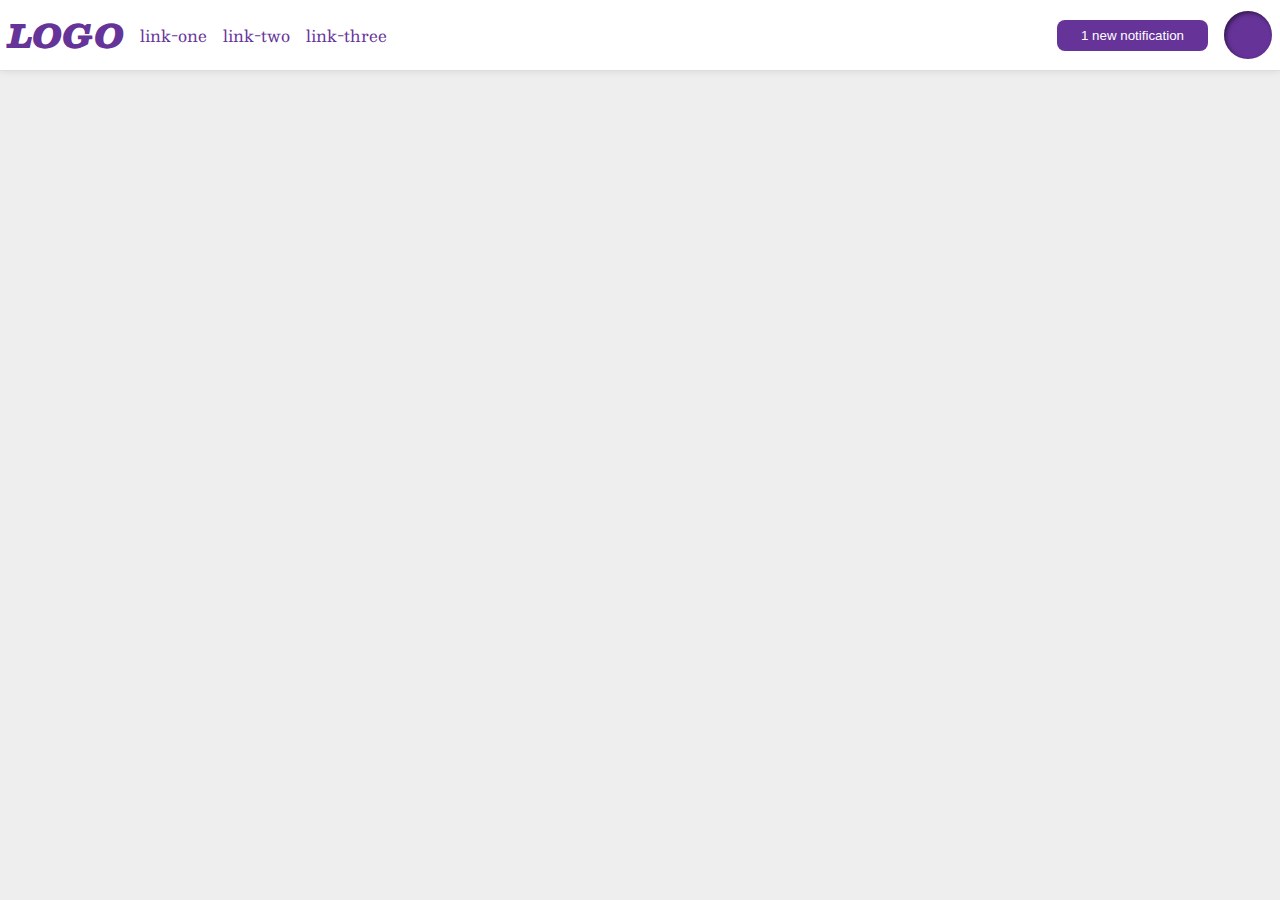
<file: flex/03-flex-header-2/index.html>
<!DOCTYPE html>
<html lang="en">
  <head>
    <meta charset="UTF-8">
    <meta http-equiv="X-UA-Compatible" content="IE=edge">
    <meta name="viewport" content="width=device-width, initial-scale=1.0">
    <title>Flex Header 2</title>
    <link rel="stylesheet" href="style.css">
  </head>
  <body>
    <div class="header">
      <div class="left">
        <div class="logo">
          LOGO
        </div>
        <ul class="links">
          <li><a href="https://google.com">link-one</a></li>
          <li><a href="https://google.com">link-two</a></li>
          <li><a href="https://google.com">link-three</a></li>
        </ul>
      </div>
      <div class="right">
        <button class="notifications">
          1 new notification
        </button>
        <div class="profile-image"></div>
      </div>
    </div>
  </body>
</html>
</file>
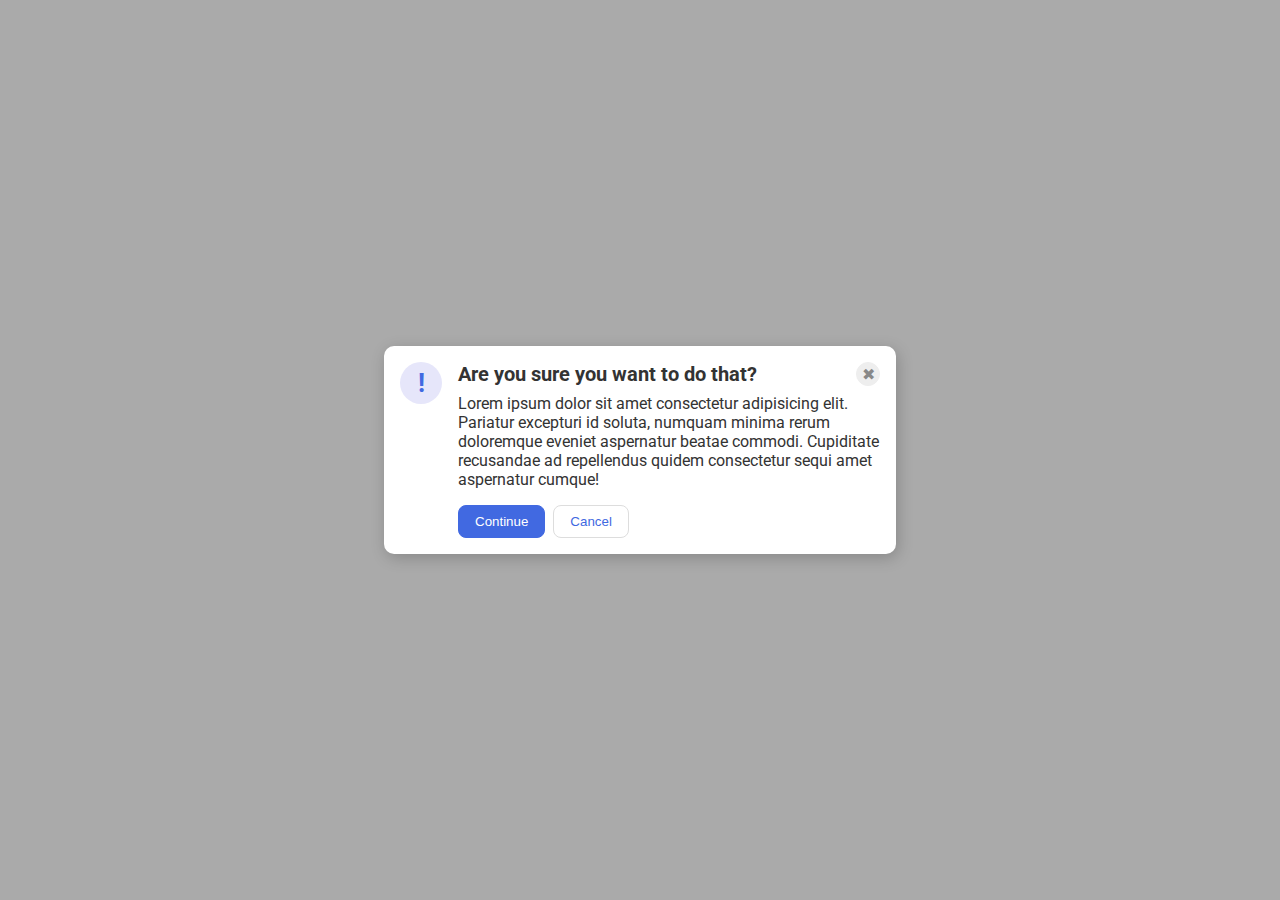
<file: flex/05-flex-modal/index.html>
<!DOCTYPE html>
<html lang="en">
  <head>
    <meta charset="UTF-8">
    <meta http-equiv="X-UA-Compatible" content="IE=edge">
    <meta name="viewport" content="width=device-width, initial-scale=1.0">
    <link rel="stylesheet" href="style.css">
    <title>Modal</title>
  </head>
  <body>
    <div class="modal">
      <div class="icon">!</div>
      <div class="text-content">
        <div class="top-elements">
          <div class="header">Are you sure you want to do that?</div>
          <button class="close-button">✖</button>
        </div>
        <div class="text">Lorem ipsum dolor sit amet consectetur adipisicing elit. Pariatur excepturi id soluta, numquam minima rerum doloremque eveniet aspernatur beatae commodi. Cupiditate recusandae ad repellendus quidem consectetur sequi amet aspernatur cumque!</div>
        <div class="buttons">
          <button class="continue">Continue</button>
          <button class="cancel">Cancel</button>
        </div>
      </div>
    </div>
  </body>
</html>
</file>
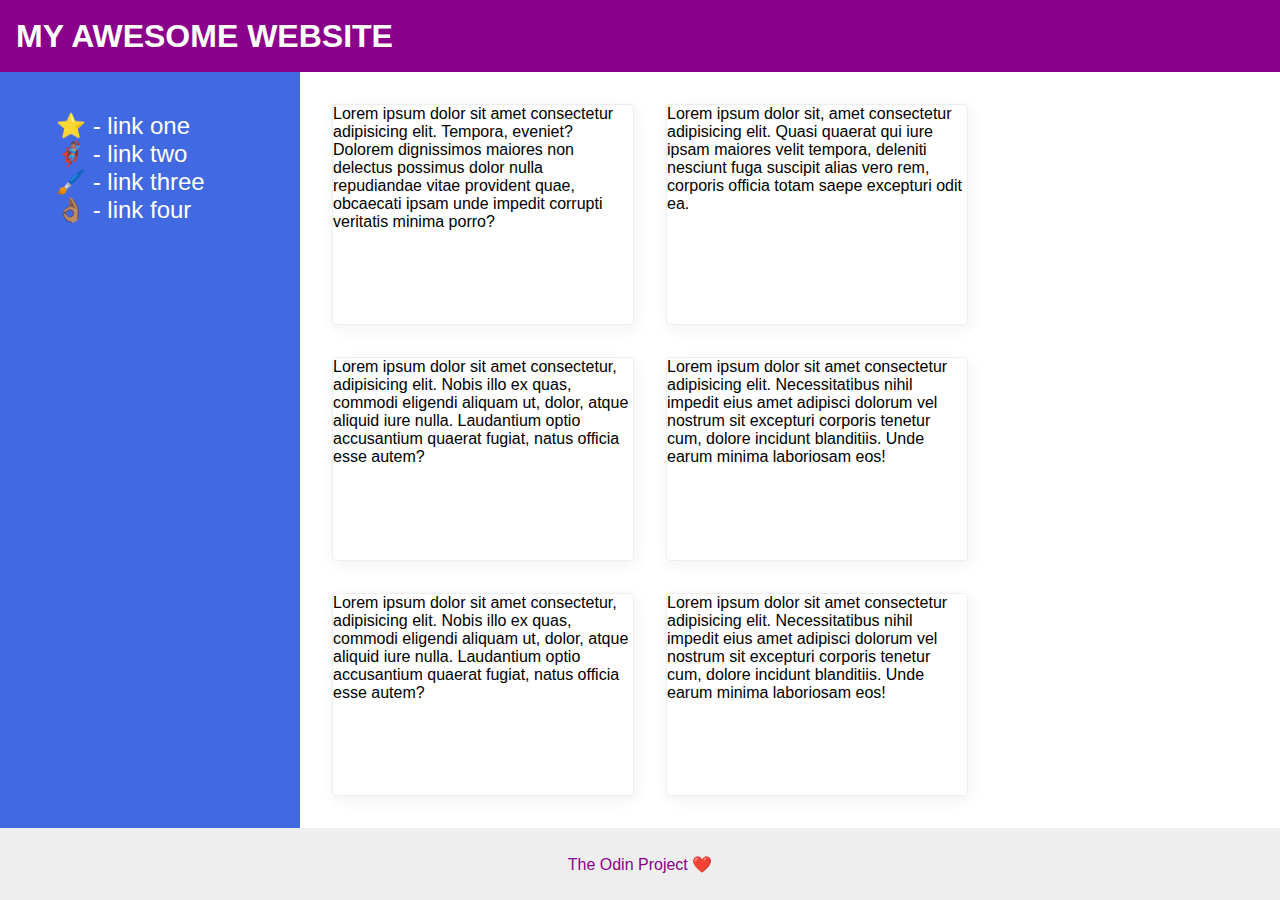
<file: flex/07-flex-layout-2/index.html>
<!DOCTYPE html>
<html lang="en">
  <head>
    <meta charset="UTF-8">
    <meta http-equiv="X-UA-Compatible" content="IE=edge">
    <meta name="viewport" content="width=device-width, initial-scale=1.0">
    <title>The Holy Grail</title>
    <link rel="stylesheet" href="style.css">
  </head>
  <body>
    <div class="header">
      MY AWESOME WEBSITE
    </div>
      
    <div class="container">
      <div class="sidebar">
        <ul>
          <li><a href="#">⭐ - link one</a></li>
          <li><a href="#">🦸🏽‍♂️ - link two</a></li>
          <li><a href="#">🖌️ - link three</a></li>
          <li><a href="#">👌🏽 - link four</a></li>
        </ul>
      </div>

      <div class="cards">
        <div class="card">Lorem ipsum dolor sit amet consectetur adipisicing elit. Tempora, eveniet? Dolorem dignissimos maiores non delectus possimus dolor nulla repudiandae vitae provident quae, obcaecati ipsam unde impedit corrupti veritatis minima porro?</div>
        <div class="card">Lorem ipsum dolor sit, amet consectetur adipisicing elit. Quasi quaerat qui iure ipsam maiores velit tempora, deleniti nesciunt fuga suscipit alias vero rem, corporis officia totam saepe excepturi odit ea.</div>
        <div class="card">Lorem ipsum dolor sit amet consectetur, adipisicing elit. Nobis illo ex quas, commodi eligendi aliquam ut, dolor, atque aliquid iure nulla. Laudantium optio accusantium quaerat fugiat, natus officia esse autem?</div>
        <div class="card">Lorem ipsum dolor sit amet consectetur adipisicing elit. Necessitatibus nihil impedit eius amet adipisci dolorum vel nostrum sit excepturi corporis tenetur cum, dolore incidunt blanditiis. Unde earum minima laboriosam eos!</div>
        <div class="card">Lorem ipsum dolor sit amet consectetur, adipisicing elit. Nobis illo ex quas, commodi eligendi aliquam ut, dolor, atque aliquid iure nulla. Laudantium optio accusantium quaerat fugiat, natus officia esse autem?</div>
        <div class="card">Lorem ipsum dolor sit amet consectetur adipisicing elit. Necessitatibus nihil impedit eius amet adipisci dolorum vel nostrum sit excepturi corporis tenetur cum, dolore incidunt blanditiis. Unde earum minima laboriosam eos!</div>
      </div>
    </div>

    <div class="footer">
      The Odin Project ❤️
    </div>
  </body>
</html>
</file>
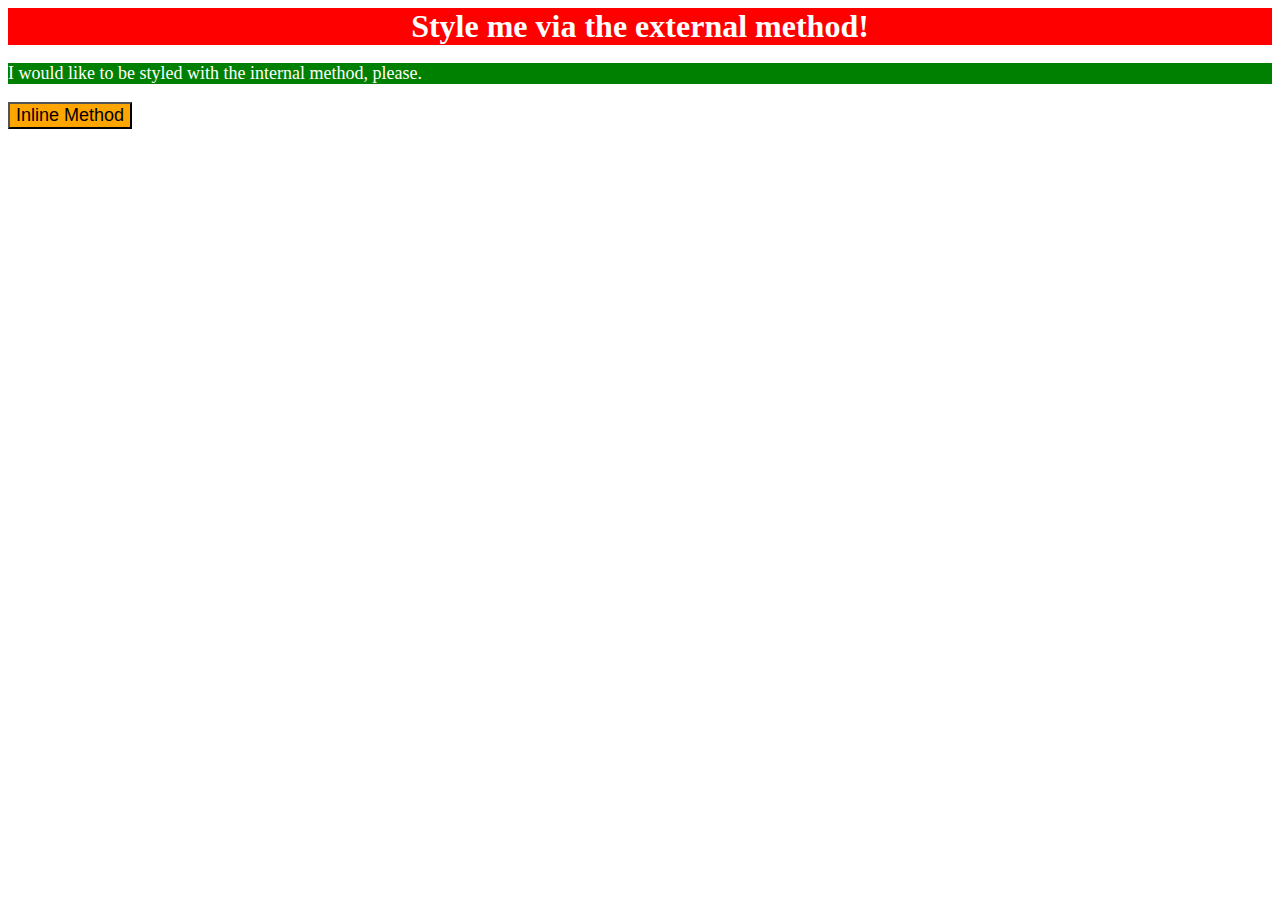
<file: foundations/01-css-methods/index.html>
<!DOCTYPE html>
<html lang="en">
  <head>
    <meta charset="UTF-8">
    <meta http-equiv="X-UA-Compatible" content="IE=edge">
    <meta name="viewport" content="width=device-width, initial-scale=1.0">
    <link rel="stylesheet" href="styles.css">
    <style>
      p {
        background-color: green;
        color: white;
        font-size: 18px;
      }
    </style>
    <title>Methods for Adding CSS</title>
  </head>
  <body>
    <div>Style me via the external method!</div>
    <p>I would like to be styled with the internal method, please.</p>
    <button style="background-color: orange; font-size: 18px;">Inline Method</button>
  </body>
</html>
</file>
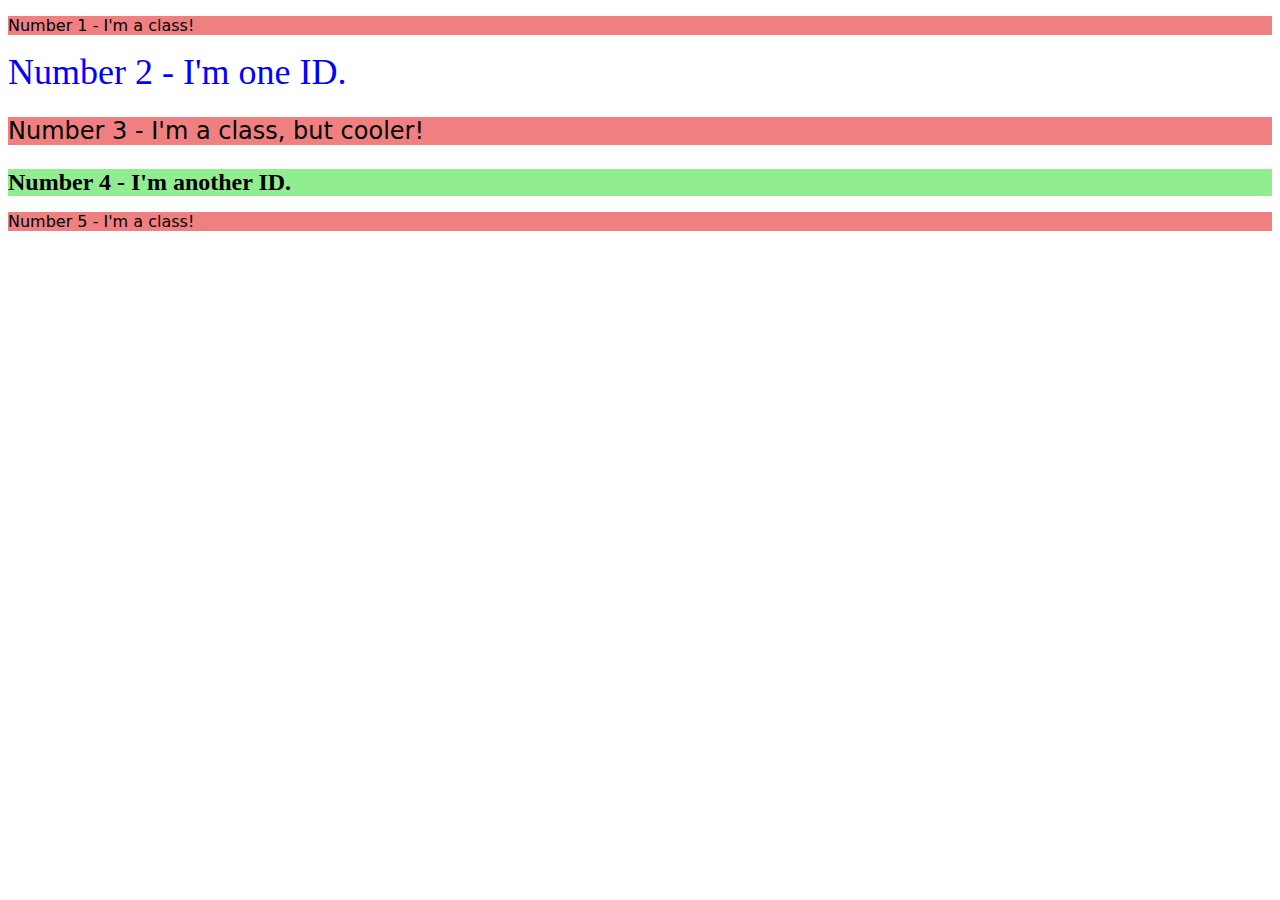
<file: foundations/02-class-id-selectors/index.html>
<!DOCTYPE html>
<html lang="en">
  <head>
    <meta charset="UTF-8">
    <meta http-equiv="X-UA-Compatible" content="IE=edge">
    <meta name="viewport" content="width=device-width, initial-scale=1.0">
    <title>Class and ID Selectors</title>
    <link rel="stylesheet" href="style.css">
  </head>
  <body>
    <p class="odd">Number 1 - I'm a class!</p>
    <div id="second">Number 2 - I'm one ID.</div>
    <p class="odd adjust-font">Number 3 - I'm a class, but cooler!</p>
    <div class ="adjust-font" id="fourth">Number 4 - I'm another ID.</div>
    <p class="odd">Number 5 - I'm a class!</p>
  </body>
</html>
</file>
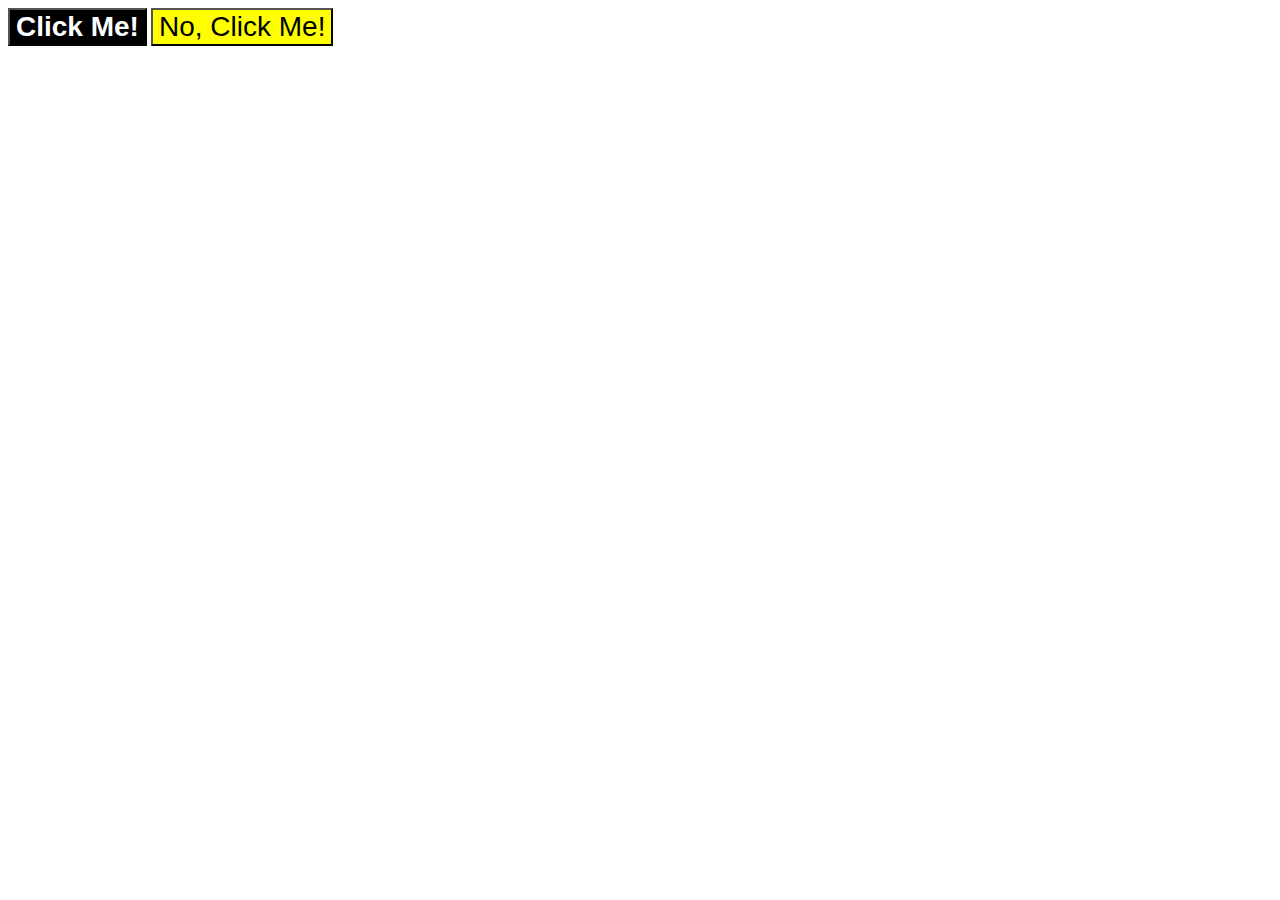
<file: foundations/03-grouping-selectors/index.html>
<!DOCTYPE html>
<html lang="en">
  <head>
    <meta charset="UTF-8">
    <meta http-equiv="X-UA-Compatible" content="IE=edge">
    <meta name="viewport" content="width=device-width, initial-scale=1.0">
    <title>Grouping Selectors</title>
    <link rel="stylesheet" href="style.css">
  </head>
  <body>
    <button class="first">Click Me!</button>
    <button class="second">No, Click Me!</button>
  </body>
</html>
</file>
<file: flex/03-flex-header-2/style.css>
/* this is some magical font-importing.  
you'll learn about it later. */
@import url('https://fonts.googleapis.com/css2?family=Besley:ital,wght@0,400;1,900&display=swap');

body {
  margin: 0;
  background: #eee;
  font-family: Besley, serif;
}

.header {
  background: white;
  border-bottom: 1px solid #ddd;
  box-shadow: 0 0 8px rgba(0,0,0,.1);
  display: flex;
  justify-content: space-between;
  padding: 8px;
}

.left, .right {
  display: flex;
  align-items: center;
  gap: 16px;
}

.profile-image {
  background: rebeccapurple;
  box-shadow: inset 2px 2px 4px rgba(0,0,0,.5);
  border-radius: 50%;
  width: 48px;
  height: 48px;
}

.logo {
  color: rebeccapurple;
  font-size: 32px;
  font-weight: 900;
  font-style: italic;
}

.notifications {
  margin-left: auto;
}

button {
  border: none;
  border-radius: 8px;
  background: rebeccapurple;
  color: white;
  padding: 8px 24px;
}

a {
  /* this removes the line under our links */
  text-decoration: none;
  color: rebeccapurple;
}

ul {
  list-style-type: none;
  display: flex;
  margin: 0;
  padding: 0;
  gap: 16px;
}
</file>
<file: flex/05-flex-modal/style.css>
@import url('https://fonts.googleapis.com/css2?family=Roboto:wght@400;700&display=swap');

html, body {
  height: 100%;
}

body {
  font-family: Roboto, sans-serif;
  margin: 0;
  background: #aaa;
  color: #333;
  /* I'll give you this one for free lol */
  display: flex;
  align-items: center;
  justify-content: center;
}

.modal {
  background: white;
  width: 480px;
  border-radius: 10px;
  box-shadow: 2px 4px 16px rgba(0,0,0,.2);
  display: flex;
  padding: 16px;
  gap: 16px;
}

.icon {
  color: royalblue;
  font-size: 26px;
  font-weight: 700;
  background: lavender;
  width: 42px;
  height: 42px;
  border-radius: 50%;
  display: flex;
  align-items: center;
  justify-content: center;
  flex-shrink: 0;
}

.close-button {
  background: #eee;
  border-radius: 50%;
  color: #888;
  font-weight: 400;
  font-size: 16px;
  height: 24px;
  width: 24px;
  display: flex;
  align-items: center;
  justify-content: center;
  border: 1px solid #eee;
  padding: 0;
  margin-left: auto;
}

.text-content {
  display: flex;
  flex-direction: column;
  gap: 8px;
}

.top-elements {
  display: flex;
  font-weight: bold;
  font-size: 20px;
}

.buttons {
  display: flex;
  gap: 8px;
  margin-top: 8px;
}

button {
  cursor: pointer;
  padding: 8px 16px;
  border-radius: 8px;
}

button.continue {
  background: royalblue;
  border: 1px solid royalblue;
  color: white;
}

button.cancel {
  background: white;
  border: 1px solid #ddd;
  color: royalblue;
}
</file>
<file: flex/07-flex-layout-2/style.css>
body {
  font-family: -apple-system, BlinkMacSystemFont, 'Segoe UI', Roboto, Oxygen, Ubuntu, Cantarell, 'Open Sans', 'Helvetica Neue', sans-serif;
  margin: 0;
  min-height: 100vh;
  display: flex;
  flex-direction: column;
}

ul {
  list-style: none;
  font-size: 24px;
}

a {
  text-decoration: none;
  color: white;
}

.header {
  height: 72px;
  background: darkmagenta;
  color: white;
  display: flex;
  align-items: center;
  font-size: 32px;
  font-weight: 900;
  padding-left: 16px;
}

.container {
  flex: 1;
  display: flex;
}

.footer {
  height: 72px;
  background: #eee;
  color: darkmagenta;
  display: flex;
  align-items: center;
  justify-content: center;
}

.sidebar {
  width: 300px;
  background: royalblue;
  box-sizing: border-box;
  flex-shrink: 0;
  padding: 16px;
}

.cards {
  display: flex;
  flex-wrap: wrap;
  padding: 32px;
  gap: 32px;
}

.card {
  border: 1px solid #eee;
  box-shadow: 2px 4px 16px rgba(0,0,0,.06);
  border-radius: 4px;
  width: 300px;
}
</file>
<file: foundations/01-css-methods/styles.css>
div {
    background-color: red;
    color: white;
    font-size: 32px;
    text-align: center;
    font-weight: bold;
}
</file>
<file: foundations/02-class-id-selectors/style.css>
.odd {
    background-color: lightcoral;
    font-family: "Verdana", "DejaVu Sans", sans-serif;
}

.adjust-font {
    font-size: 24px;
}

#second {
    color: blue;
    font-size: 36px;
}

#fourth {
    background-color: lightgreen;
    font-weight: bold;
}
</file>
<file: foundations/03-grouping-selectors/style.css>
.first,
.second {
    font-size: 28px;
    font-family: "Helvetica", "Times New Roman", sans-serif;
}

.first {
    background-color: black;
    color: white;
    font-weight: bold;
}

.second {
    background-color: yellow;
}
</file>
